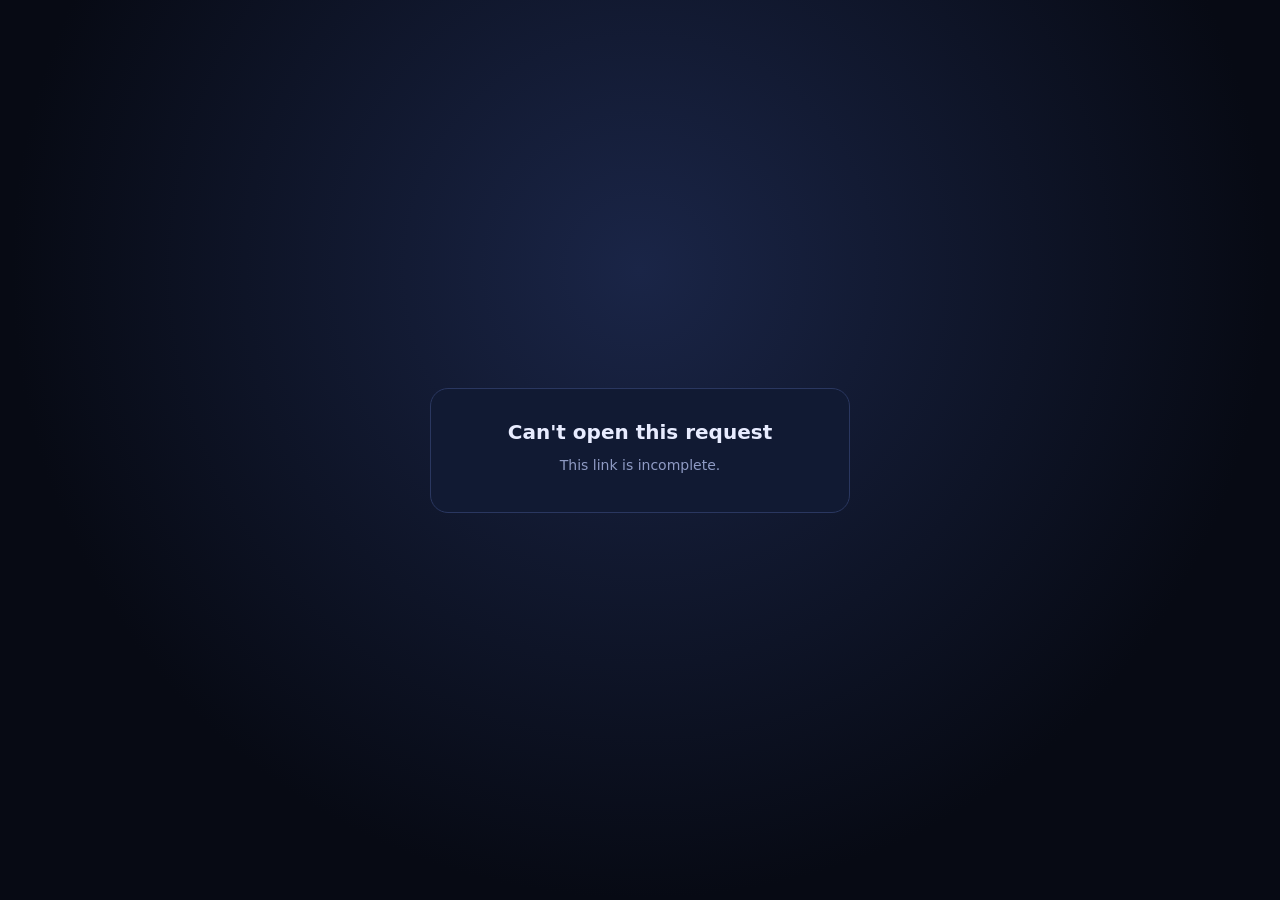
<file: site/approve.html>
<!doctype html>
<html lang="en">
<head>
<meta charset="utf-8">
<meta name="viewport" content="width=device-width,initial-scale=1">
<meta name="robots" content="noindex">
<title>Approve access · Baron's Library</title>
<link rel="icon" href="icons/books.svg">
<style>
  :root { color-scheme: dark; --bg: #070a14; --card: #111a33; --line: #2a3760; --text: #e8ecff; --muted: #8f9bc4; --ok: #2f9e44; --no: #c92a2a; }
  * { box-sizing: border-box; }
  body { margin: 0; min-height: 100vh; display: grid; place-items: center; padding: 16px; background: radial-gradient(circle at 50% 30%, #1a2547, var(--bg) 70%); color: var(--text); font: 16px/1.5 system-ui, sans-serif; }
  .card { width: 100%; max-width: 420px; background: var(--card); border: 1px solid var(--line); border-radius: 18px; padding: 28px 24px; text-align: center; }
  h1 { font-size: 20px; margin: 0 0 6px; } p { margin: 8px 0; } .muted { color: var(--muted); font-size: 14px; }
  .row { display: flex; gap: 10px; justify-content: center; margin-top: 20px; }
  button { font: inherit; font-weight: 600; border: 0; border-radius: 10px; padding: 11px 22px; cursor: pointer; color: #fff; }
  .yes { background: var(--ok); } .no { background: transparent; border: 1px solid var(--line); color: var(--muted); }
  button:disabled { opacity: .5; cursor: default; } a { color: #74c0fc; }
</style>
</head>
<body>
<main class="card" id="c"><p class="muted">Loading…</p></main>
<script>
(async () => {
  const URL_ = "https://vimynskvwneemuqplujf.supabase.co", KEY = "sb_publishable_TBQcptpeWuANbjitnKqjRw_kpcI2nln";
  const c = document.getElementById("c"), t = new URLSearchParams(location.search).get("t");
  const esc = (s) => String(s ?? "").replace(/[&<>"']/g, (x) => ({ "&": "&amp;", "<": "&lt;", ">": "&gt;", '"': "&quot;", "'": "&#39;" }[x]));
  const rpc = async (fn, args) => {
    const r = await fetch(`${URL_}/rest/v1/rpc/${fn}`, { method: "POST", headers: { apikey: KEY, "Content-Type": "application/json" }, body: JSON.stringify(args) });
    const b = await r.json().catch(() => null);
    if (!r.ok) throw new Error(b?.message || `HTTP ${r.status}`);
    return b;
  };
  const done = (who, d) => (c.innerHTML = `<h1>${d === "approved" ? "✓ Approved" : "Denied"}</h1><p>${esc(who.name)} ${d === "approved" ? "now has full access, including picks from Claude." : "keeps a library but gets no picks from Claude."}</p>`
    + `<p class="muted">Changed your mind? <a href="#" id="flip">${d === "approved" ? "Deny instead" : "Approve instead"}</a></p>`);
  try {
    if (!/^[0-9a-f-]{36}$/i.test(t || "")) throw new Error("This link is incomplete.");
    const who = await rpc("access_request_info", { t });
    if (!who) throw new Error("This link is not valid any more.");
    const ask = () => {
      c.innerHTML = `<h1>${esc(who.name)} wants access</h1><p class="muted">${esc(who.email)} · signed up ${new Date(who.requested).toLocaleDateString()}</p>`
        + `<p>Approving gives them full access: their own book, board game and video game libraries, plus picks from Claude (which run on your subscription).</p>`
        + `<div class="row"><button class="yes">Approve</button><button class="no">Deny</button></div>`;
      c.querySelectorAll("button").forEach((b) => (b.onclick = () => decide(b.classList.contains("yes"))));
    };
    const decide = async (yes) => {
      c.querySelectorAll("button").forEach((b) => (b.disabled = true));
      try { done(who, await rpc("decide_access", { t, approve: yes })); c.querySelector("#flip").onclick = (e) => { e.preventDefault(); decide(!yes); }; }
      catch (x) { c.innerHTML += `<p class="muted">Couldn't save: ${esc(x.message)}</p>`; }
    };
    if (who.decision) { done(who, who.decision); c.querySelector("#flip").onclick = (e) => { e.preventDefault(); decide(who.decision !== "approved"); }; }
    else ask();
  } catch (x) { c.innerHTML = `<h1>Can't open this request</h1><p class="muted">${esc(x.message)}</p>`; }
})();
</script>
</body>
</html>
</file>
